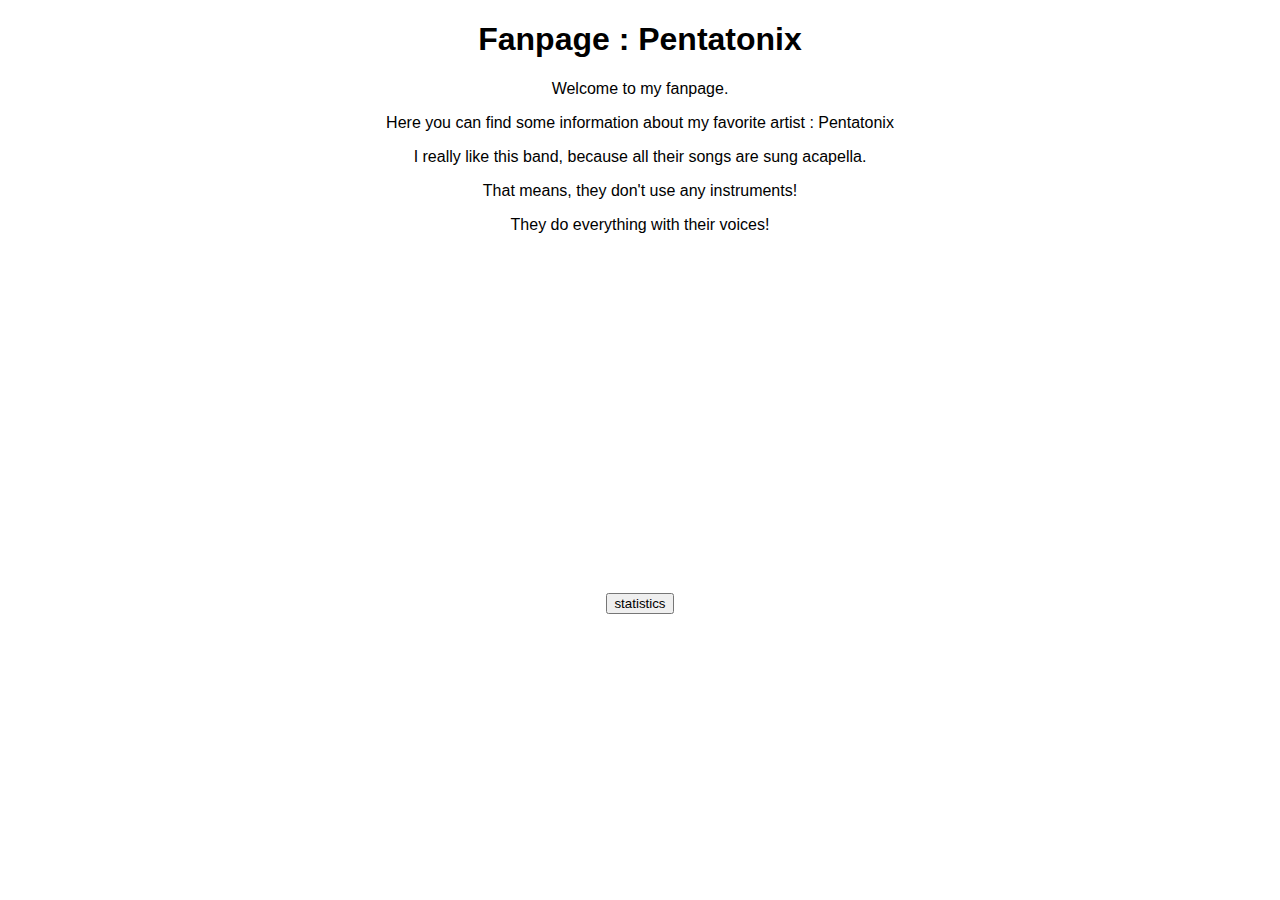
<file: index.html>
<!DOCTYPE html>
<html lang="en">
<head>
    <meta charset="UTF-8">
    <meta name="viewport" content="width=device-width, initial-scale=1.0">
    <title>My Favorite!</title>
    <link rel="stylesheet" href="style.css">
</head>
<body>
    <div class="title">
        <h1>Fanpage : Pentatonix</h1>
    </div>
    <div class="intro">
        <p>Welcome to my fanpage. </p>
        <p>Here you can find some information about my favorite artist : Pentatonix</p>

        <p>I really like this band, because all their songs are sung acapella.</p>
        <p>That means, they don't use any instruments!</p>
        <p>They do everything with their voices!</p>
    </div>
    <div class="youtube">
        <iframe width="560" 
                height="315" 
                src="https://www.youtube.com/embed/3MteSlpxCpo" 
                title="YouTube video player" 
                frameborder="0" 
                allow="accelerometer; autoplay; clipboard-write; encrypted-media; gyroscope; picture-in-picture" 
                allowfullscreen></iframe>
    </div>
    <div class="menu">
        <a href="statistics.html"><input type="button" value="statistics"></a>
    </div>
</body>
</html>
</file>
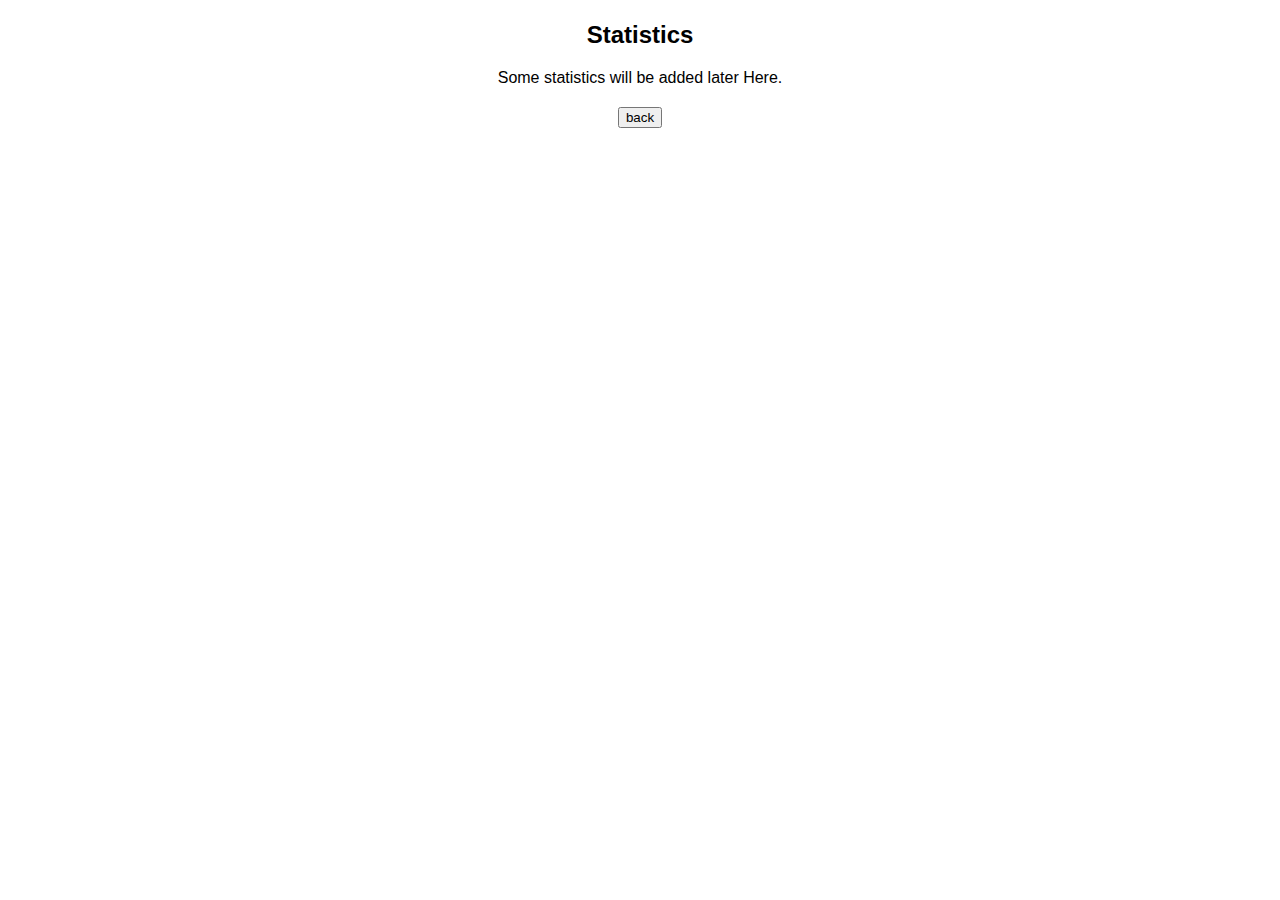
<file: statistics.html>
<!DOCTYPE html>
<html lang="en">
<head>
    <meta charset="UTF-8">
    <meta name="viewport" content="width=device-width, initial-scale=1.0">
    <title>Statistics</title>
    <link rel="stylesheet" href="style.css">
</head>
<body>
    <div class="title">
        <h1></h1>
    </div>
    <div class="subtitle">
        <h2>Statistics</h2>
    </div>
    <div class="statistics">
        Some statistics will be added later Here.
    </div>
    <a href="index.html"><input type="button" value="back"></a>
</body>
</html>
</file>
<file: style.css>
body{
    text-align: center;
    font-family: 'Trebuchet MS', 'Lucida Sans Unicode', 'Lucida Grande', 'Lucida Sans', Arial, sans-serif;
}

div{
    margin-bottom: 20px;
}
</file>
